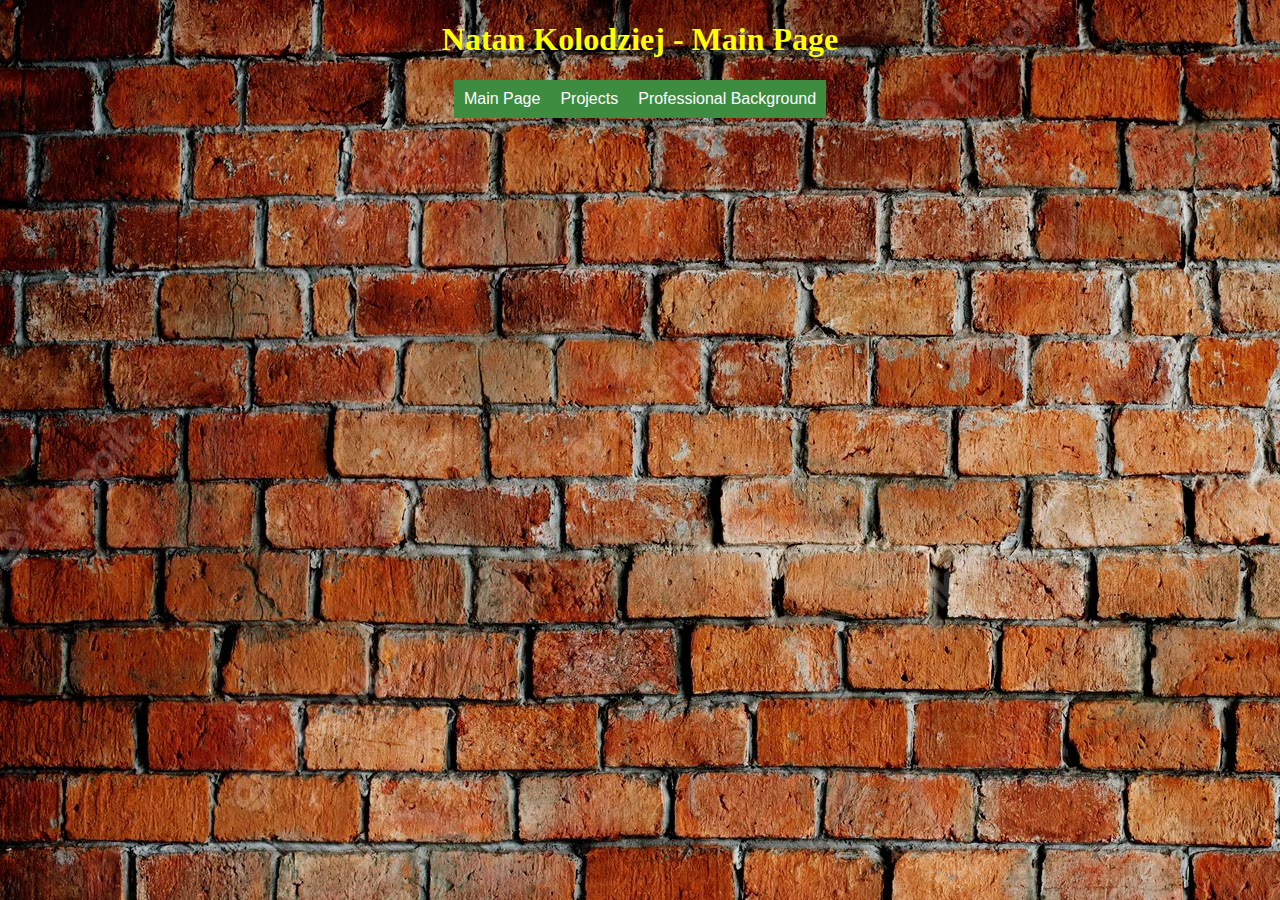
<file: index.html>
<!DOCTYPE html> 
<html lang="en">

<head> 
    <meta charset="UTF-8">
    <meta name="viewport" content="width=device-width, initial-scale=1.0">
    <title> Natan Kolodziej - Main Page </title>
    <link rel = "stylesheet" href="./CSS/StandardCss.css">
    <link rel = "stylesheet" href="./CSS/index.css">
    <script src="./indexjs.js"></script>
</head>

<body>
  <h1> Natan Kolodziej - Main Page</h1>
  <nav> <!--This is the navigation bar -->
    <button class = "NavigationButton" onclick="location.href='./index.html'">Main Page</button>
    <button class = "NavigationButton" onclick="location.href='./ProjectSummary.html'">Projects</button>
    <div id ="DropDownProfessionalBackground">
      <button id = "ProfessionalBackgroundButton" class = "NavigationButton">Professional Background</button>
      <div id ="ProfessionalBackgroundLinks">
        <a href="./CV.html">CV</a>
        <a href="./SummaryOfSkills.html">Summary Of Skills</a>
      </div>
    </div>   
  </nav><!--the navigation bar is closed -->
</body>
</file>
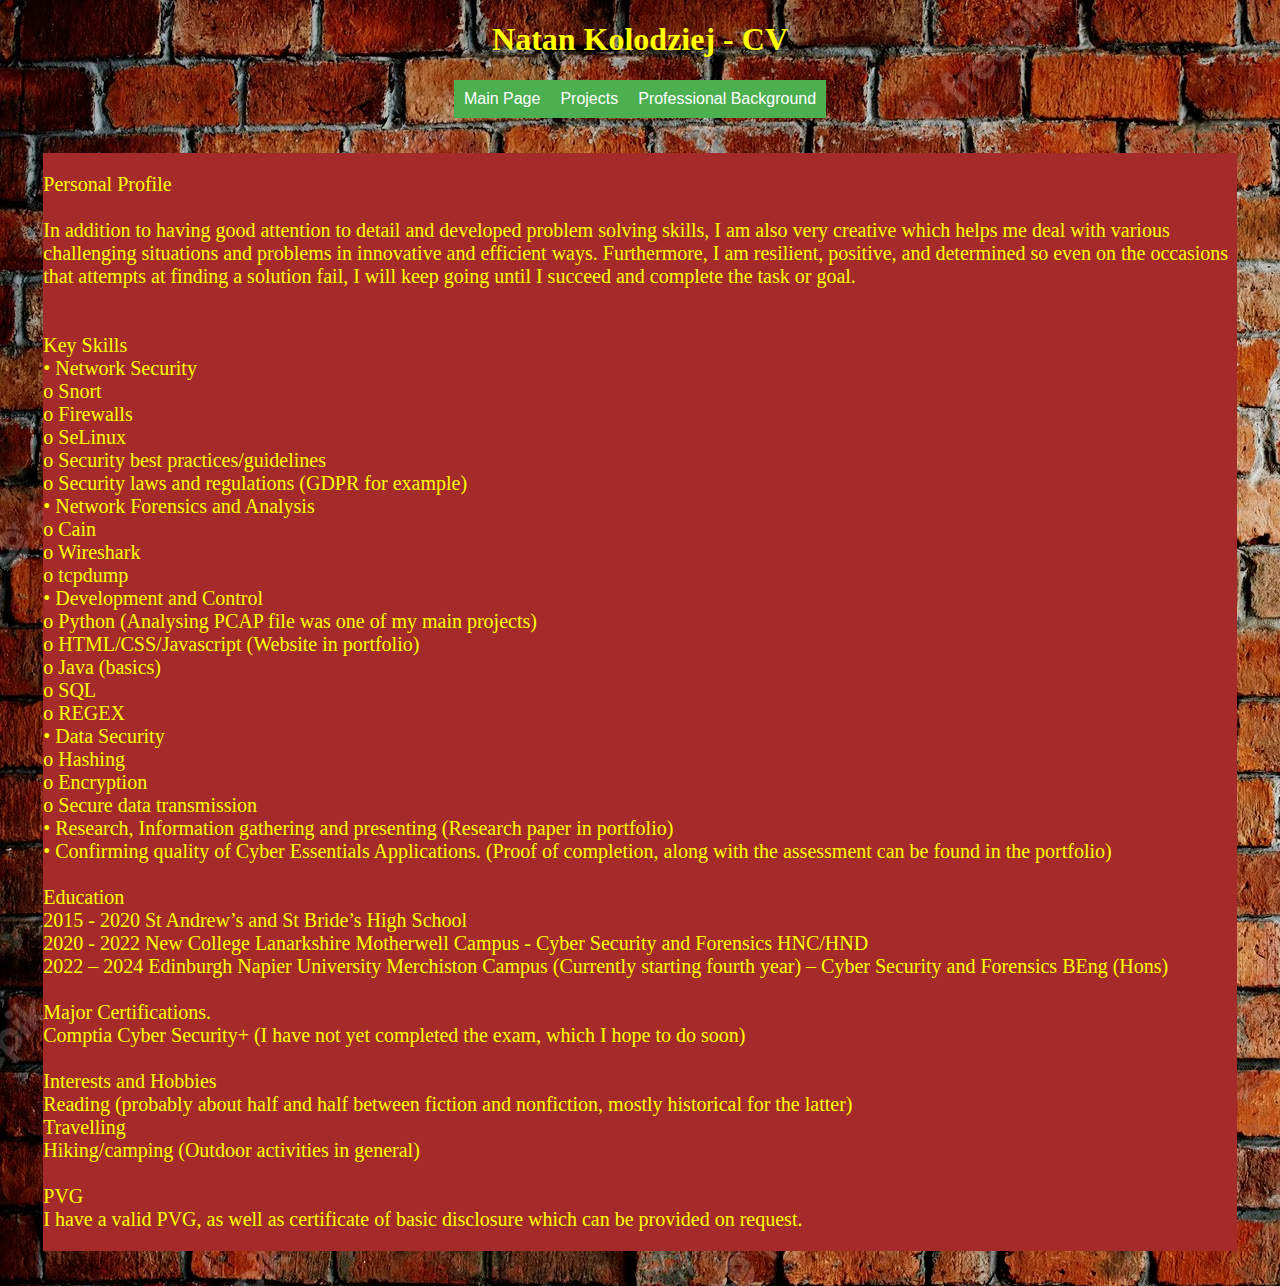
<file: CV.html>
<!DOCTYPE html> 
<html lang="en">

<head> 
    <meta charset="UTF-8">
    <meta name="viewport" content="width=device-width, initial-scale=1.0">
    <title> Natan Kolodziej - CV </title>
    <link rel = "stylesheet" href="./CSS/StandardCss.css">
    <link rel = "stylesheet" href="./CSS/CV.css">
</head>

<body>
    <h1> Natan Kolodziej - CV</h1>
    <nav> <!--This is the navigation bar -->
        <button class = "NavigationButton" onclick="location.href='./index.html'">Main Page</button>
        <button class = "NavigationButton" onclick="location.href='./ProjectSummary.html'">Projects</button>
        <div id ="DropDownProfessionalBackground">
          <button id = "ProfessionalBackgroundButton" class = "NavigationButton">Professional Background</button>
          <div id ="ProfessionalBackgroundLinks">
            <a href="./CV.html">CV</a>
            <a href="./SummaryOfSkills.html">Summary Of Skills</a>
          </div>
        </div>
    </nav> 
    <section id = "AvailableSpace">
        <section id = "ContentSection">
            <article id = "SkillsArticle">
                <p> Personal Profile <br> <br>
                    In addition to having good attention to detail and developed problem solving skills, I am also very creative which helps me deal with various challenging situations and problems in innovative and efficient ways. Furthermore, I am resilient, positive, and determined so even on the occasions that attempts at finding a solution fail, I will keep going until I succeed and complete the task or goal. <br>
                    <br>
                    <br>
                    Key Skills <br>
                    •	Network Security <br> 
                    o	Snort <br>
                    o	Firewalls <br>
                    o	SeLinux <br>
                    o	Security best practices/guidelines <br>
                    o	Security laws and regulations (GDPR for example) <br>
                    •	Network Forensics and Analysis <br>
                    o	Cain <br>
                    o	Wireshark <br>
                    o	tcpdump <br>
                    •	 Development and Control<br>
                    o	Python (Analysing PCAP file was one of my main projects)<br>
                    o	HTML/CSS/Javascript (Website in portfolio)<br>
                    o	Java (basics)<br>
                    o	SQL<br>
                    o	REGEX<br>
                    •	Data Security<br>
                    o	Hashing<br>
                    o	Encryption <br>
                    o	Secure data transmission<br>
                    •	Research, Information gathering and presenting (Research paper in portfolio)<br>
                    •	Confirming quality of Cyber Essentials Applications. (Proof of completion, along with the assessment can be found in the portfolio) <br> <br>
                    
                    
                    Education <br>
                    2015 - 2020 St Andrew’s and St Bride’s High School <br>
                    2020 - 2022 New College Lanarkshire Motherwell Campus - Cyber Security and Forensics HNC/HND <br>
                    2022 – 2024 Edinburgh Napier University Merchiston Campus (Currently starting fourth year) – Cyber Security and Forensics BEng (Hons) <br> <br>
                    
                    Major Certifications. <br>
                    Comptia Cyber Security+ (I have not yet completed the exam, which I hope to do soon) <br> <br>
                    
                    Interests and Hobbies <br>
                    Reading (probably about half and half between fiction and nonfiction, mostly historical for the latter) <br>
                    Travelling <br>
                    Hiking/camping (Outdoor activities in general) <br> <br>
                    
                    PVG <br>
                    I have a valid PVG, as well as certificate of basic disclosure which can be provided on request. <br>
                    </p>
            </article>
        </section>
    </section>
</body>

</html>
</file>
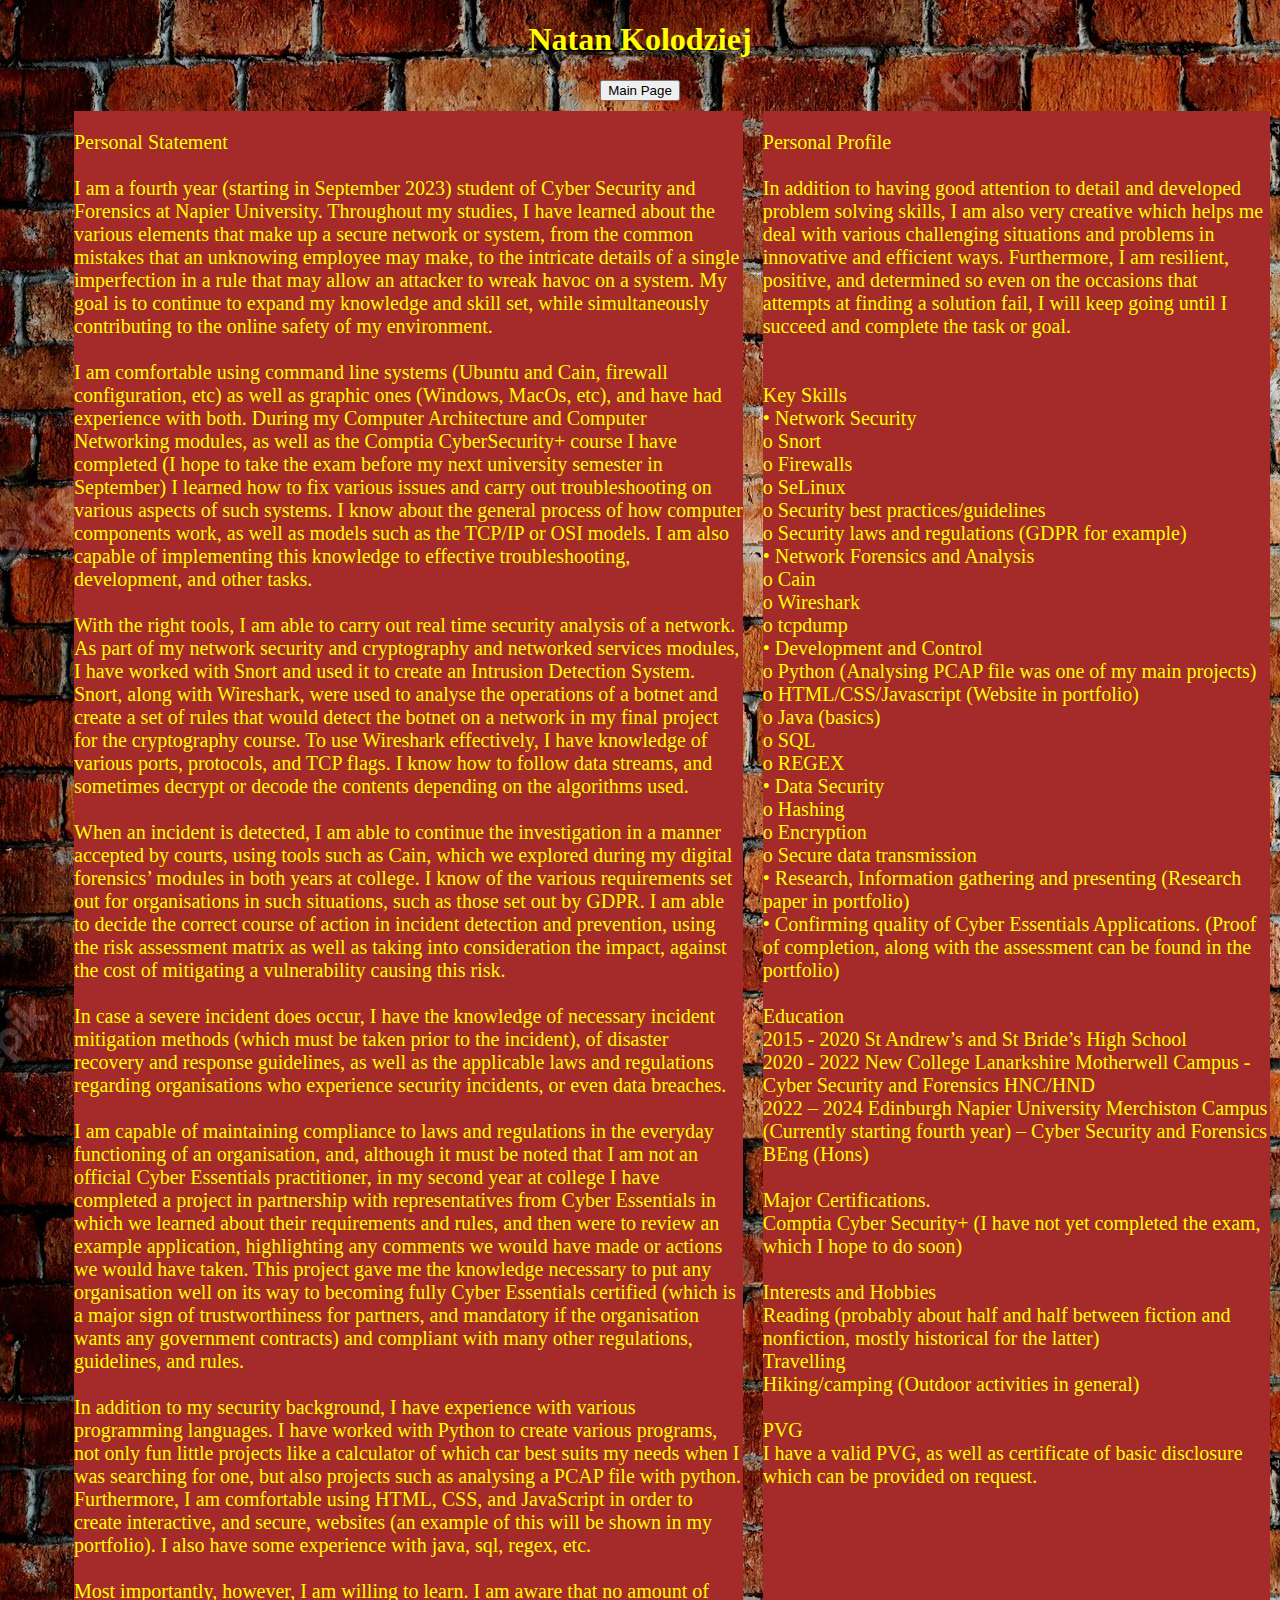
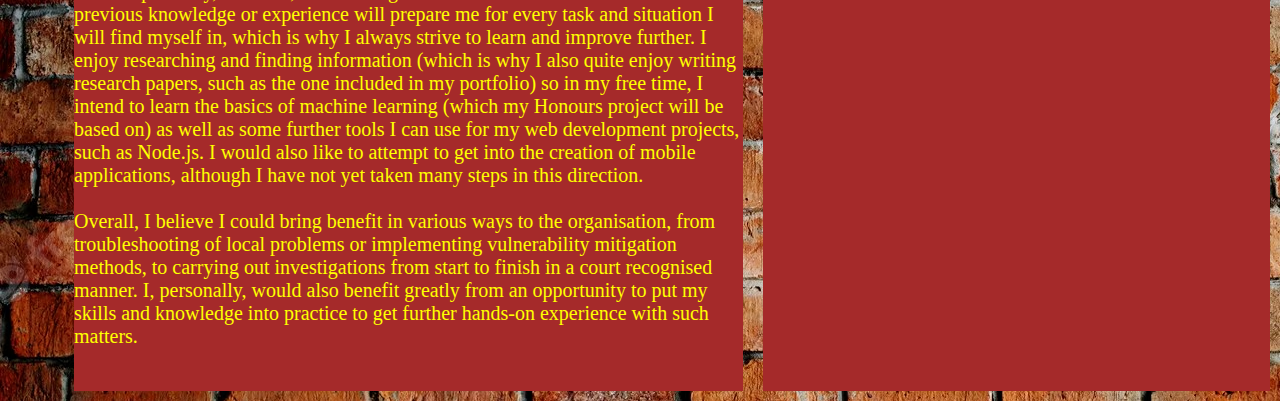
<file: PersonalStatementAndCv.html>
<!DOCTYPE html> 
<html lang="en">

<head> 
    <meta charset="UTF-8">
    <meta name="viewport" content="width=device-width, initial-scale=1.0">
    <title> Natan Kolodziej </title>
    <link rel = "stylesheet" href="./index.css">

    <h1> Natan Kolodziej</h1>
    <nav> <!--This is the navigation bar -->
        <button type="button" onclick="location.href='./index.html'">Main Page</button> <!--This is the first button which acts as a link to the menu pag -->
    </nav><!--the navigation bar is closed -->
</head>

<body>

    <section id = "AvailableSpace">
        <section id = "ContentSection">
            <article id = "PersonalStatementArticle">
                <p>
                    Personal Statement <br> <br>
                    I am a fourth year (starting in September 2023) student of Cyber Security and Forensics at Napier University. Throughout my studies, I have learned about the various elements that make up a secure network or system, from the common mistakes that an unknowing employee may make, to the intricate details of a single imperfection in a rule that may allow an attacker to wreak havoc on a system. My goal is to continue to expand my knowledge and skill set, while simultaneously contributing to the online safety of my environment. <br> <br>
                    I am comfortable using command line systems (Ubuntu and Cain, firewall configuration, etc) as well as graphic ones (Windows, MacOs, etc), and have had experience with both. During my Computer Architecture and Computer Networking modules, as well as the Comptia CyberSecurity+ course I have completed (I hope to take the exam before my next university semester in September) I learned how to fix various issues and carry out troubleshooting on various aspects of such systems. I know about the general process of how computer components work, as well as models such as the TCP/IP or OSI models. I am also capable of implementing this knowledge to effective troubleshooting, development, and other tasks. <br> <br>
                    With the right tools, I am able to carry out real time security analysis of a network. As part of my network security and cryptography and networked services modules, I have worked with Snort and used it to create an Intrusion Detection System. Snort, along with Wireshark, were used to analyse the operations of a botnet and create a set of rules that would detect the botnet on a network in my final project for the cryptography course. To use Wireshark effectively, I have knowledge of various ports, protocols, and TCP flags. I know how to follow data streams, and sometimes decrypt or decode the contents depending on the algorithms used. <br> <br>
                    When an incident is detected, I am able to continue the investigation in a manner accepted by courts, using tools such as Cain, which we explored during my digital forensics’ modules in both years at college. I know of the various requirements set out for organisations in such situations, such as those set out by GDPR. I am able to decide the correct course of action in incident detection and prevention, using the risk assessment matrix as well as taking into consideration the impact, against the cost of mitigating a vulnerability causing this risk. <br> <br>
                    In case a severe incident does occur, I have the knowledge of necessary incident mitigation methods (which must be taken prior to the incident), of disaster recovery and response guidelines, as well as the applicable laws and regulations regarding organisations who experience security incidents, or even data breaches. <br> <br>
                    I am capable of maintaining compliance to laws and regulations in the everyday functioning of an organisation, and, although it must be noted that I am not an official Cyber Essentials practitioner, in my second year at college I have completed a project in partnership with representatives from Cyber Essentials in which we learned about their requirements and rules, and then were to review an example application, highlighting any comments we would have made or actions we would have taken. This project gave me the knowledge necessary to put any organisation well on its way to becoming fully Cyber Essentials certified (which is a major sign of trustworthiness for partners, and mandatory if the organisation wants any government contracts) and compliant with many other regulations, guidelines, and rules.<br> <br>
                    In addition to my security background, I have experience with various programming languages. I have worked with Python to create various programs, not only fun little projects like a calculator of which car best suits my needs when I was searching for one, but also projects such as analysing a PCAP file with python. Furthermore, I am comfortable using HTML, CSS, and JavaScript in order to create interactive, and secure, websites (an example of this will be shown in my portfolio). I also have some experience with java, sql, regex, etc.<br> <br>
                    Most importantly, however, I am willing to learn. I am aware that no amount of previous knowledge or experience will prepare me for every task and situation I will find myself in, which is why I always strive to learn and improve further. I enjoy researching and finding information (which is why I also quite enjoy writing research papers, such as the one included in my portfolio) so in my free time, I intend to learn the basics of machine learning (which my Honours project will be based on) as well as some further tools I can use for my web development projects, such as Node.js. I would also like to attempt to get into the creation of mobile applications, although I have not yet taken many steps in this direction. <br> <br>
                    Overall, I believe I could bring benefit in various ways to the organisation, from troubleshooting of local problems or implementing vulnerability mitigation methods, to carrying out investigations from start to finish in a court recognised manner. I, personally, would also benefit greatly from an opportunity to put my skills and knowledge into practice to get further hands-on experience with such matters. <br> <br>
                </p>
            </article>

            <article id = "SkillsArticle">
                <p> Personal Profile <br> <br>
                    In addition to having good attention to detail and developed problem solving skills, I am also very creative which helps me deal with various challenging situations and problems in innovative and efficient ways. Furthermore, I am resilient, positive, and determined so even on the occasions that attempts at finding a solution fail, I will keep going until I succeed and complete the task or goal. <br>
                    <br>
                    <br>
                    Key Skills <br>
                    •	Network Security <br> 
                    o	Snort <br>
                    o	Firewalls <br>
                    o	SeLinux <br>
                    o	Security best practices/guidelines <br>
                    o	Security laws and regulations (GDPR for example) <br>
                    •	Network Forensics and Analysis <br>
                    o	Cain <br>
                    o	Wireshark <br>
                    o	tcpdump <br>
                    •	 Development and Control<br>
                    o	Python (Analysing PCAP file was one of my main projects)<br>
                    o	HTML/CSS/Javascript (Website in portfolio)<br>
                    o	Java (basics)<br>
                    o	SQL<br>
                    o	REGEX<br>
                    •	Data Security<br>
                    o	Hashing<br>
                    o	Encryption <br>
                    o	Secure data transmission<br>
                    •	Research, Information gathering and presenting (Research paper in portfolio)<br>
                    •	Confirming quality of Cyber Essentials Applications. (Proof of completion, along with the assessment can be found in the portfolio) <br> <br>
                    
                    
                    Education <br>
                    2015 - 2020 St Andrew’s and St Bride’s High School <br>
                    2020 - 2022 New College Lanarkshire Motherwell Campus - Cyber Security and Forensics HNC/HND <br>
                    2022 – 2024 Edinburgh Napier University Merchiston Campus (Currently starting fourth year) – Cyber Security and Forensics BEng (Hons) <br> <br>
                    
                    Major Certifications. <br>
                    Comptia Cyber Security+ (I have not yet completed the exam, which I hope to do soon) <br> <br>
                    
                    Interests and Hobbies <br>
                    Reading (probably about half and half between fiction and nonfiction, mostly historical for the latter) <br>
                    Travelling <br>
                    Hiking/camping (Outdoor activities in general) <br> <br>
                    
                    PVG <br>
                    I have a valid PVG, as well as certificate of basic disclosure which can be provided on request. <br>
                    </p>
            </article>
        </section>
    </section>
</body>

</html>
</file>
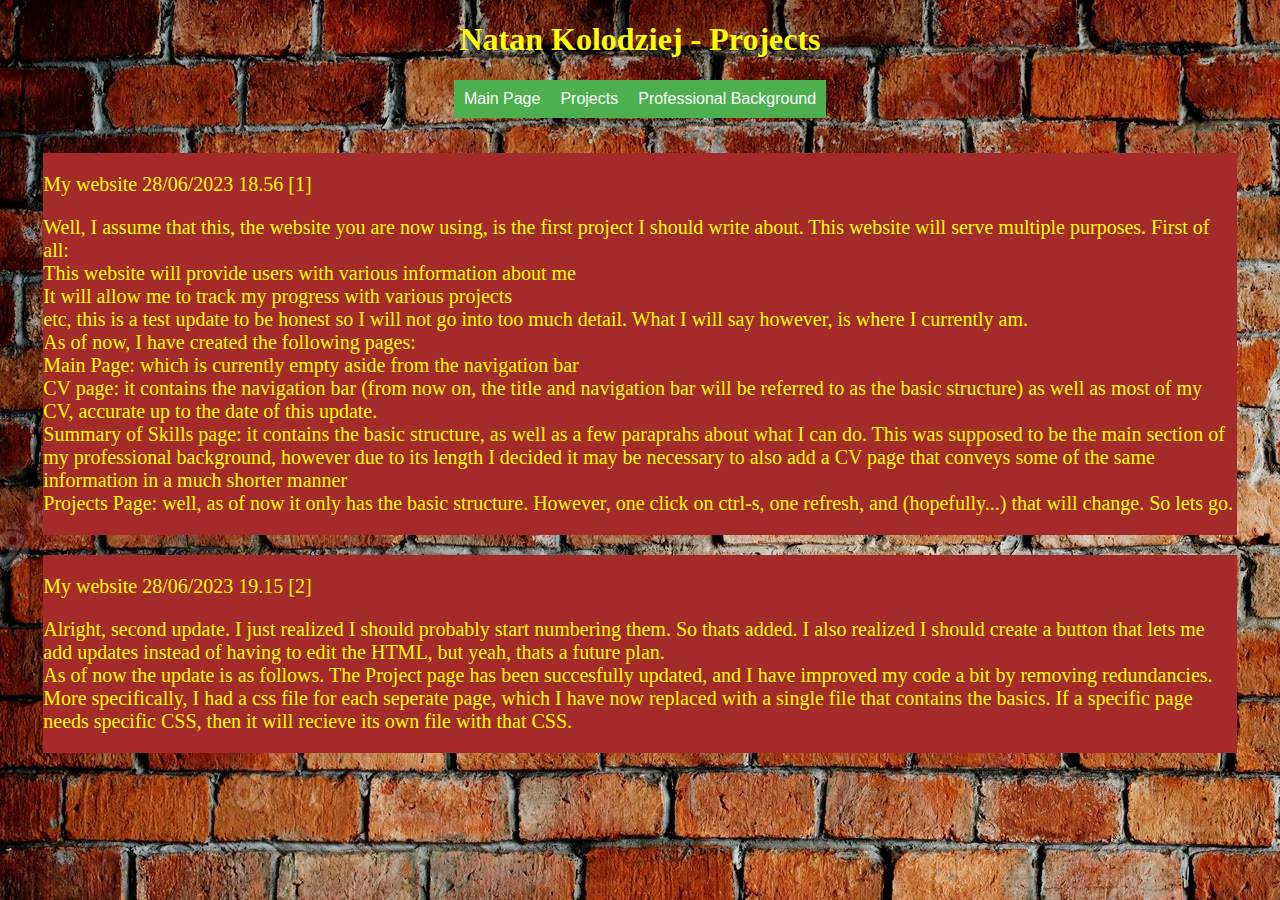
<file: ProjectSummary.html>
<!DOCTYPE html> 
<html lang="en">

<head> 
    <meta charset="UTF-8">
    <meta name="viewport" content="width=device-width, initial-scale=1.0">
    <title> Natan Kolodziej - Projects</title>
    <link rel = "stylesheet" href="./CSS/StandardCss.css">
    <link rel = "stylesheet" href="./CSS/ProjectSummaryCss.css">
</head>

<body>
  <h1> Natan Kolodziej - Projects</h1>
  <nav> <!--This is the navigation bar -->
    <button class = "NavigationButton" onclick="location.href='./index.html'">Main Page</button>
    <button class = "NavigationButton" onclick="location.href='./ProjectSummary.html'">Projects</button>
    
    <div id ="DropDownProfessionalBackground">
      <button id = "ProfessionalBackgroundButton" class = "NavigationButton">Professional Background</button>
      <div id ="ProfessionalBackgroundLinks">
        <a href="./CV.html">CV</a>
        <a href="./SummaryOfSkills.html">SummaryOfSkills</a>
      </div>
    </div>
    </nav><!--the navigation bar is closed -->
    <section id = "AvailableSpace">
      <section id = "ContentSection">
          <article class = "UpdateArticle">
              <p class = "Project Date/Title">
                My website 28/06/2023 18.56 [1]
              </p>
              <p> 
                Well, I assume that this, the website you are now using, is the first project I should write about. This website will serve multiple purposes. First of all: <br>
                This website will provide users with various information about me <br>
                It will allow me to track my progress with various projects <br>
                etc, this is a test update to be honest so I will not go into too much detail. What I will say however, is where I currently am. <br>
                As of now, I have created the following pages: <br>
                Main Page: which is currently empty aside from the navigation bar <br>
                CV page: it contains the navigation bar (from now on, the title and navigation bar will be referred to as the basic structure) as well as most of my CV, accurate up to the date of this update. <br>
                Summary of Skills page: it contains the basic structure, as well as a few paraprahs about what I can do. This was supposed to be the main section of my professional background, however due to its length I decided it may be necessary to also add a CV page that conveys some of the same information in a much shorter manner <br>
                Projects Page: well, as of now it only has the basic structure. However, one click on ctrl-s, one refresh, and (hopefully...) that will change. So lets go.
              </p>
          </article>
          <article> 
            <p class = "Project Date/Title">
              My website 28/06/2023 19.15 [2]
            </p>
            <p>
              Alright, second update. I just realized I should probably start numbering them. So thats added. I also realized I should create a button that lets me add updates instead of having to edit the HTML, but yeah, thats a future plan. <br>
              As of now the update is as follows. The Project page has been succesfully updated, and I have improved my code a bit by removing redundancies. More specifically, I had a css file for each seperate page, which I have now replaced with a single file that contains the basics. If a specific page needs specific CSS, then it will recieve its own file with that CSS. <br>
            </p>
          </article>
      </section>
  </section>
    </body>
</file>
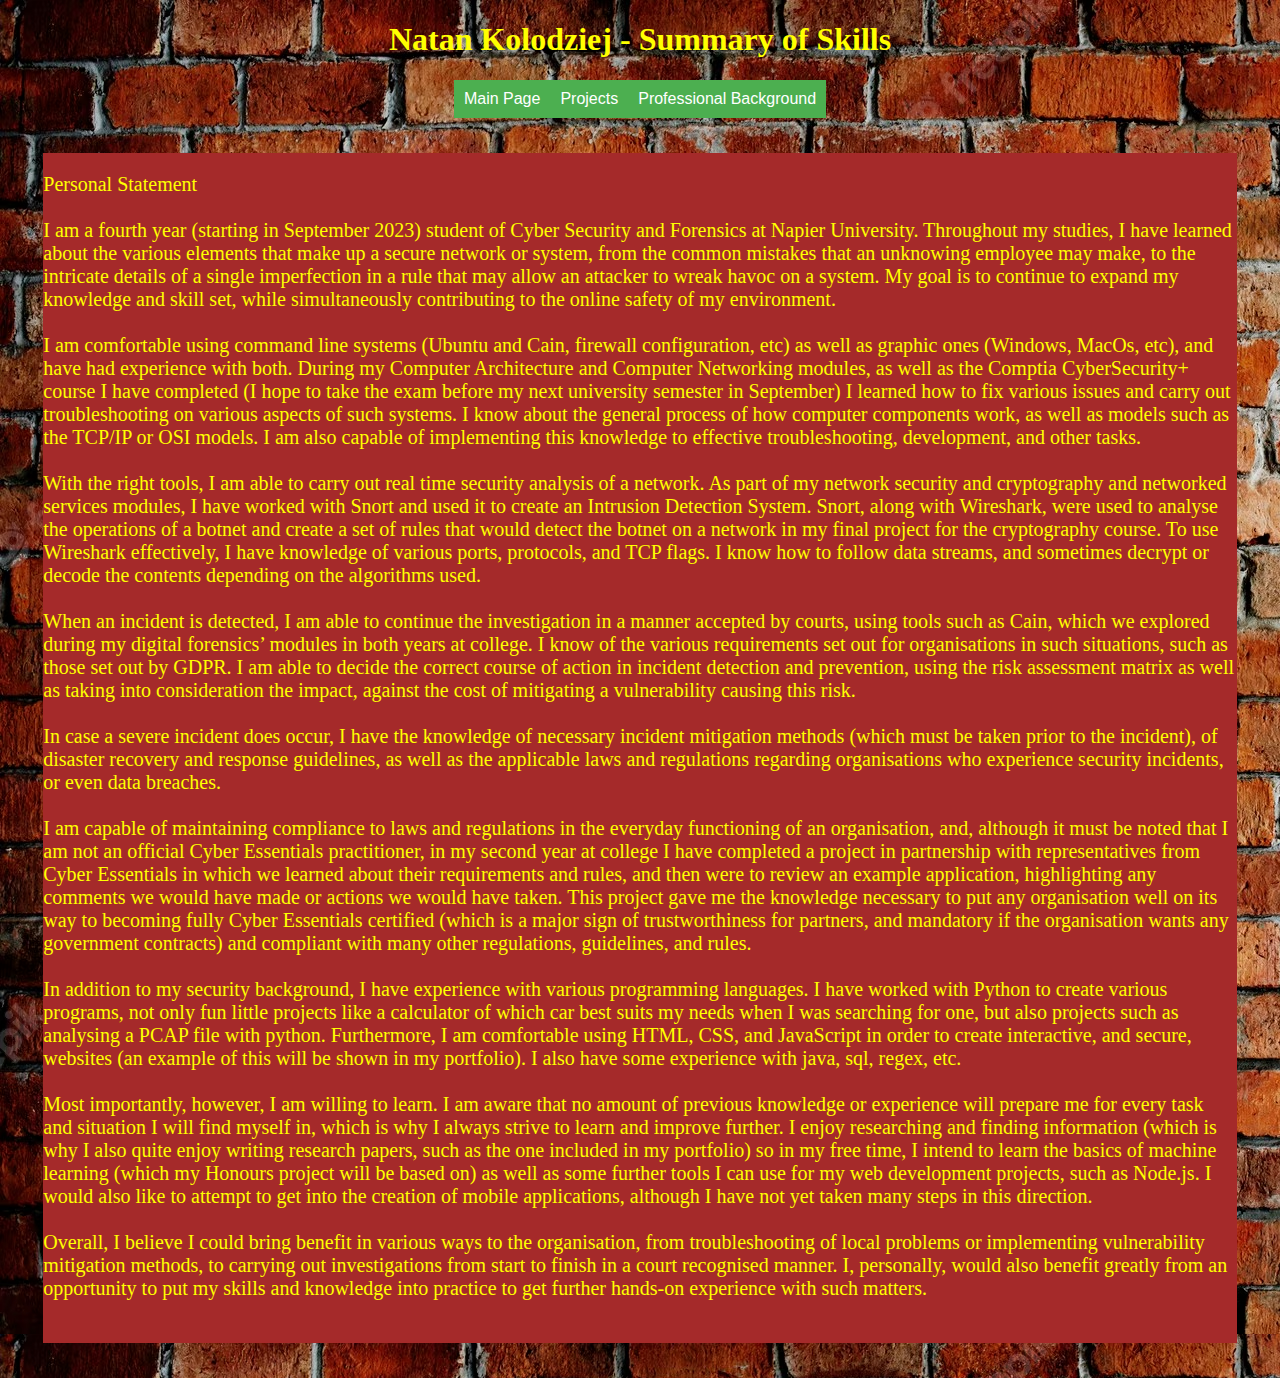
<file: SummaryOfSkills.html>
<!DOCTYPE html> 
<html lang="en">

<head> 
    <meta charset="UTF-8">
    <meta name="viewport" content="width=device-width, initial-scale=1.0">
    <title> Natan Kolodziej - Summary of Skills </title>
    <link rel = "stylesheet" href="./CSS/StandardCss.css">
    <link rel = "stylesheet" href="./CSS/SummaryOfSkillsCss.css">
</head>

<body>
    <h1> Natan Kolodziej - Summary of Skills</h1>
    <nav> <!--This is the navigation bar -->
        <button class = "NavigationButton" onclick="location.href='./index.html'">Main Page</button>
        <button class = "NavigationButton" onclick="location.href='./ProjectSummary.html'">Projects</button>
        
        <div id ="DropDownProfessionalBackground">
          <button id = "ProfessionalBackgroundButton" class = "NavigationButton">Professional Background</button>
          <div id ="ProfessionalBackgroundLinks">
            <a href="./CV.html">CV</a>
            <a href="./Summary Of Skills.html">SummaryOfSkills</a>
          </div>
        </div>
    </nav> 
    <section id = "AvailableSpace">
        <section id = "ContentSection">
            <article id = "PersonalStatementArticle">
                <p>
                    Personal Statement <br> <br>
                    I am a fourth year (starting in September 2023) student of Cyber Security and Forensics at Napier University. Throughout my studies, I have learned about the various elements that make up a secure network or system, from the common mistakes that an unknowing employee may make, to the intricate details of a single imperfection in a rule that may allow an attacker to wreak havoc on a system. My goal is to continue to expand my knowledge and skill set, while simultaneously contributing to the online safety of my environment. <br> <br>
                    I am comfortable using command line systems (Ubuntu and Cain, firewall configuration, etc) as well as graphic ones (Windows, MacOs, etc), and have had experience with both. During my Computer Architecture and Computer Networking modules, as well as the Comptia CyberSecurity+ course I have completed (I hope to take the exam before my next university semester in September) I learned how to fix various issues and carry out troubleshooting on various aspects of such systems. I know about the general process of how computer components work, as well as models such as the TCP/IP or OSI models. I am also capable of implementing this knowledge to effective troubleshooting, development, and other tasks. <br> <br>
                    With the right tools, I am able to carry out real time security analysis of a network. As part of my network security and cryptography and networked services modules, I have worked with Snort and used it to create an Intrusion Detection System. Snort, along with Wireshark, were used to analyse the operations of a botnet and create a set of rules that would detect the botnet on a network in my final project for the cryptography course. To use Wireshark effectively, I have knowledge of various ports, protocols, and TCP flags. I know how to follow data streams, and sometimes decrypt or decode the contents depending on the algorithms used. <br> <br>
                    When an incident is detected, I am able to continue the investigation in a manner accepted by courts, using tools such as Cain, which we explored during my digital forensics’ modules in both years at college. I know of the various requirements set out for organisations in such situations, such as those set out by GDPR. I am able to decide the correct course of action in incident detection and prevention, using the risk assessment matrix as well as taking into consideration the impact, against the cost of mitigating a vulnerability causing this risk. <br> <br>
                    In case a severe incident does occur, I have the knowledge of necessary incident mitigation methods (which must be taken prior to the incident), of disaster recovery and response guidelines, as well as the applicable laws and regulations regarding organisations who experience security incidents, or even data breaches. <br> <br>
                    I am capable of maintaining compliance to laws and regulations in the everyday functioning of an organisation, and, although it must be noted that I am not an official Cyber Essentials practitioner, in my second year at college I have completed a project in partnership with representatives from Cyber Essentials in which we learned about their requirements and rules, and then were to review an example application, highlighting any comments we would have made or actions we would have taken. This project gave me the knowledge necessary to put any organisation well on its way to becoming fully Cyber Essentials certified (which is a major sign of trustworthiness for partners, and mandatory if the organisation wants any government contracts) and compliant with many other regulations, guidelines, and rules.<br> <br>
                    In addition to my security background, I have experience with various programming languages. I have worked with Python to create various programs, not only fun little projects like a calculator of which car best suits my needs when I was searching for one, but also projects such as analysing a PCAP file with python. Furthermore, I am comfortable using HTML, CSS, and JavaScript in order to create interactive, and secure, websites (an example of this will be shown in my portfolio). I also have some experience with java, sql, regex, etc.<br> <br>
                    Most importantly, however, I am willing to learn. I am aware that no amount of previous knowledge or experience will prepare me for every task and situation I will find myself in, which is why I always strive to learn and improve further. I enjoy researching and finding information (which is why I also quite enjoy writing research papers, such as the one included in my portfolio) so in my free time, I intend to learn the basics of machine learning (which my Honours project will be based on) as well as some further tools I can use for my web development projects, such as Node.js. I would also like to attempt to get into the creation of mobile applications, although I have not yet taken many steps in this direction. <br> <br>
                    Overall, I believe I could bring benefit in various ways to the organisation, from troubleshooting of local problems or implementing vulnerability mitigation methods, to carrying out investigations from start to finish in a court recognised manner. I, personally, would also benefit greatly from an opportunity to put my skills and knowledge into practice to get further hands-on experience with such matters. <br> <br>
                </p>
            </article>
        </section>
    </section>
</body>

</html>
</file>
<file: CSS/StandardCss.css>
nav {
    text-align: center;
    display: flex;
    flex-direction: row;
    justify-content: center;
}


h1 {
    text-align: center;
    color: yellow;  
}

body {
    background-image: url(../Images/brickwall.avif);
}

#AvailableSpace {
    margin: 2%;
}


#DropDownDiv {
    display: none;
  }
  

/* Style the dropdown button */
.NavigationButton {
    background-color: #4CAF50;
    color: white;
    padding: 10px;
    font-size: 16px;
    border: none;
    cursor: pointer;
  }
  
  /* Style the dropdown content (hidden by default) */
  #ProfessionalBackgroundLinks {
    display: none;
    position: absolute;
    background-color: #f9f9f9;
    min-width: 160px;
    box-shadow: 0px 8px 16px 0px rgba(0,0,0,0.2);
    z-index: 1;
  }
  
  /* Style the links inside the dropdown */
  #ProfessionalBackgroundLinks a {
    color: black;
    padding: 12px 16px;
    text-decoration: none;
    display: block;
  }
  
  /* Change the background color of the dropdown links on hover */
  #ProfessionalBackgroundLinks a:hover {
    background-color: #f1f1f1;
  }
  
  /* Show the dropdown menu on hover */
  #DropDownProfessionalBackground:hover #ProfessionalBackgroundLinks {
    display: block;
  }
</file>
<file: CSS/index.css>
.NavigationButton {
    background-color: #3D8C40;
}
</file>
<file: CSS/CV.css>
#ContentSection {
    display: flex;
    flex-direction: row;

    width: 100%;
    height: 100%;
    color: yellow;  
    font-size: 20px;
}

article {
    margin: 10px;
    background-color: brown;
}
</file>
<file: index.css>
nav {
    text-align: center;
    display: flex;
    flex-direction: row;
    justify-content: center;
}


h1 {
    text-align: center;
    color: yellow;  
}

body {
    background-image: url(./Images/brickwall.avif);
}

#AvailableSpace {
    max-width: 1400px;
    position: absolute;
    left: 5%;
}

#ContentSection {
    display: flex;
    flex-direction: row;

    width: 100%;
    height: 100%;
    color: yellow;  
    font-size: 20px;
}

#PersonalStatementArticle {
    max-width: 55%;
}

article {
    margin: 10px;
    background-color: brown;
}


#DropDownDiv {
    display: none;
  }
  

/* Style the dropdown button */
.NavigationButton {
    background-color: #4CAF50;
    color: white;
    padding: 10px;
    font-size: 16px;
    border: none;
    cursor: pointer;
  }
  
  /* Style the dropdown content (hidden by default) */
  #ProfessionalBackgroundLinks {
    display: none;
    position: absolute;
    background-color: #f9f9f9;
    min-width: 160px;
    box-shadow: 0px 8px 16px 0px rgba(0,0,0,0.2);
    z-index: 1;
  }
  
  /* Style the links inside the dropdown */
  #ProfessionalBackgroundLinks a {
    color: black;
    padding: 12px 16px;
    text-decoration: none;
    display: block;
  }
  
  /* Change the background color of the dropdown links on hover */
  #ProfessionalBackgroundLinks a:hover {
    background-color: #f1f1f1;
  }
  
  /* Show the dropdown menu on hover */
  #DropDownProfessionalBackground:hover #ProfessionalBackgroundLinks {
    display: block;
  }
</file>
<file: CSS/ProjectSummaryCss.css>
#ContentSection {
    display: flex;
    flex-direction: column;

    width: 100%;
    height: 100%;
    color: yellow;  
    font-size: 20px;
}

article {
    margin: 10px;
    background-color: brown;
}
</file>
<file: CSS/SummaryOfSkillsCss.css>
#ContentSection {
    display: flex;
    flex-direction: column;

    width: 100%;
    height: 100%;
    color: yellow;  
    font-size: 20px;
}

article {
    margin: 10px;
    background-color: brown;
}
</file>
